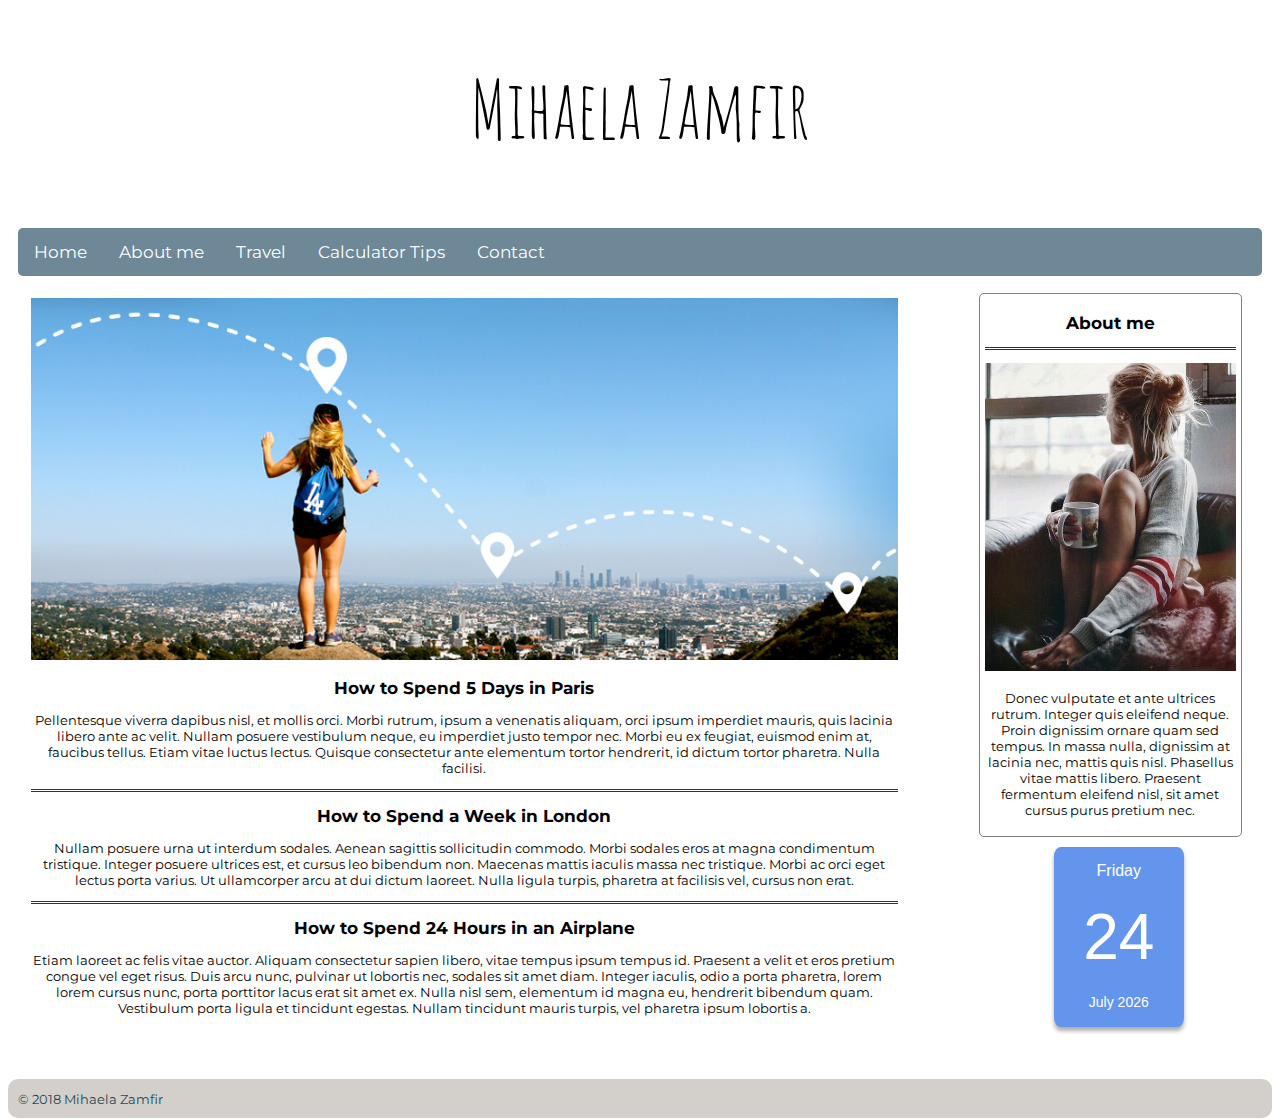
<file: Travel Blog/index.html>
<!DOCTYPE html> 

<html>
	<head>
		<title>Mihaela Zamfir</title>
		<link rel="stylesheet" href="styles/main.css">
		<link rel="shortcut icon" href="images/index.png">
		<link href="https://fonts.googleapis.com/css?family=Amatic+SC:400,700" rel="stylesheet">
		<link href="https://fonts.googleapis.com/css?family=Montserrat:400" rel="stylesheet">
		<link rel="stylesheet" href="styles/calendar.css">
		<meta name="viewport" content="width=device-width, initial-scale=1" />
		<script type="text/javascript" src="index.js"></script>
		
	</head>

	<body>

		<div id="heather" class="parent"> <!--Start Heather-->
			
			<!--title-->
			<div id="title" class= "parent" > <a href="index.html">Mihaela Zamfir</a></div>
			
			<!--Menu 1 -->
			<div class="nav">
				
				<ul>
					<li><a href="index.html">Home</a></li>
					<li><a href="aboutme.html">About me</a></li>
					<li><a href="travel.html">Travel</a></li>
					<li><a href="calculator.html">Calculator Tips</a></li>
					<li><a href="contact.html">Contact</a></li>
				</ul>
					
			</div>
		</div> 
		<div id="container">
			<div id="main-content" class="parent">
				<div id="content"> 
				<img src="images/travel-girl.jpg" alt="travel-girl" width="700px"> 
					<article>
						<h2><a href="#How to Spend 5 Days in Paris" alt="post" >How to Spend 5 Days in Paris</a></h2>
						<p>Pellentesque viverra dapibus nisl, et mollis orci. Morbi rutrum, ipsum a venenatis aliquam, orci ipsum imperdiet mauris, quis lacinia libero ante ac velit. Nullam posuere vestibulum neque, eu imperdiet justo tempor nec. Morbi eu ex feugiat, euismod enim at, faucibus tellus. Etiam vitae luctus lectus. Quisque consectetur ante elementum tortor hendrerit, id dictum tortor pharetra. Nulla facilisi.</p>
					</article>
					<hr></hr>
					<article>
						<h2><a href="#How to Spend a Week in London" alt="post" >How to Spend a Week in London</a></h2>
						<p>Nullam posuere urna ut interdum sodales. Aenean sagittis sollicitudin commodo. Morbi sodales eros at magna condimentum tristique. Integer posuere ultrices est, et cursus leo bibendum non. Maecenas mattis iaculis massa nec tristique. Morbi ac orci eget lectus porta varius. Ut ullamcorper arcu at dui dictum laoreet. Nulla ligula turpis, pharetra at facilisis vel, cursus non erat.</p>
					</article>
					<hr></hr>
					<article>
						<h2><a href="# " alt="post" >How to Spend 24 Hours in an Airplane</h2>
						<p>Etiam laoreet ac felis vitae auctor. Aliquam consectetur sapien libero, vitae tempus ipsum tempus id. Praesent a velit et eros pretium congue vel eget risus. Duis arcu nunc, pulvinar ut lobortis nec, sodales sit amet diam. Integer iaculis, odio a porta pharetra, lorem lorem cursus nunc, porta porttitor lacus erat sit amet ex. Nulla nisl sem, elementum id magna eu, hendrerit bibendum quam. Vestibulum porta ligula et tincidunt egestas. Nullam tincidunt mauris turpis, vel pharetra ipsum lobortis a. </p>
					</article>
				
			
			
				</div>
					<div id="sidebar">
						<h2 id="aboutme"> <a href="aboutme.html" style="text-decoration:none">About me</a></h2>
						<hr></hr>
						<p>
							<img src="images/coffee-girl.jpg" alt="coffee-girl"  style="text-decoration:none" />
							<br></br>
							Donec vulputate et ante ultrices rutrum. Integer quis eleifend neque. Proin dignissim ornare quam sed tempus. In massa nulla, dignissim at lacinia nec, mattis quis nisl. Phasellus vitae mattis libero. Praesent fermentum eleifend nisl, sit amet cursus purus pretium nec.
						</p>
					</div>
					<br></br>
					<div id="calendar">
						<p id="calendar-day"></p>
						<p id="calendar-date"></p>
						<p id="calendar-month-year"></p>
					</div>
			</div>
			<div id="footer" class="parent">
		
				<div id="copyright"><small>&copy; 2018 Mihaela Zamfir</small></div>
				<div id="menu2">
				
			
			</div>
		</div>
	
		
	</div>
	</body>
	

</html>
</file>
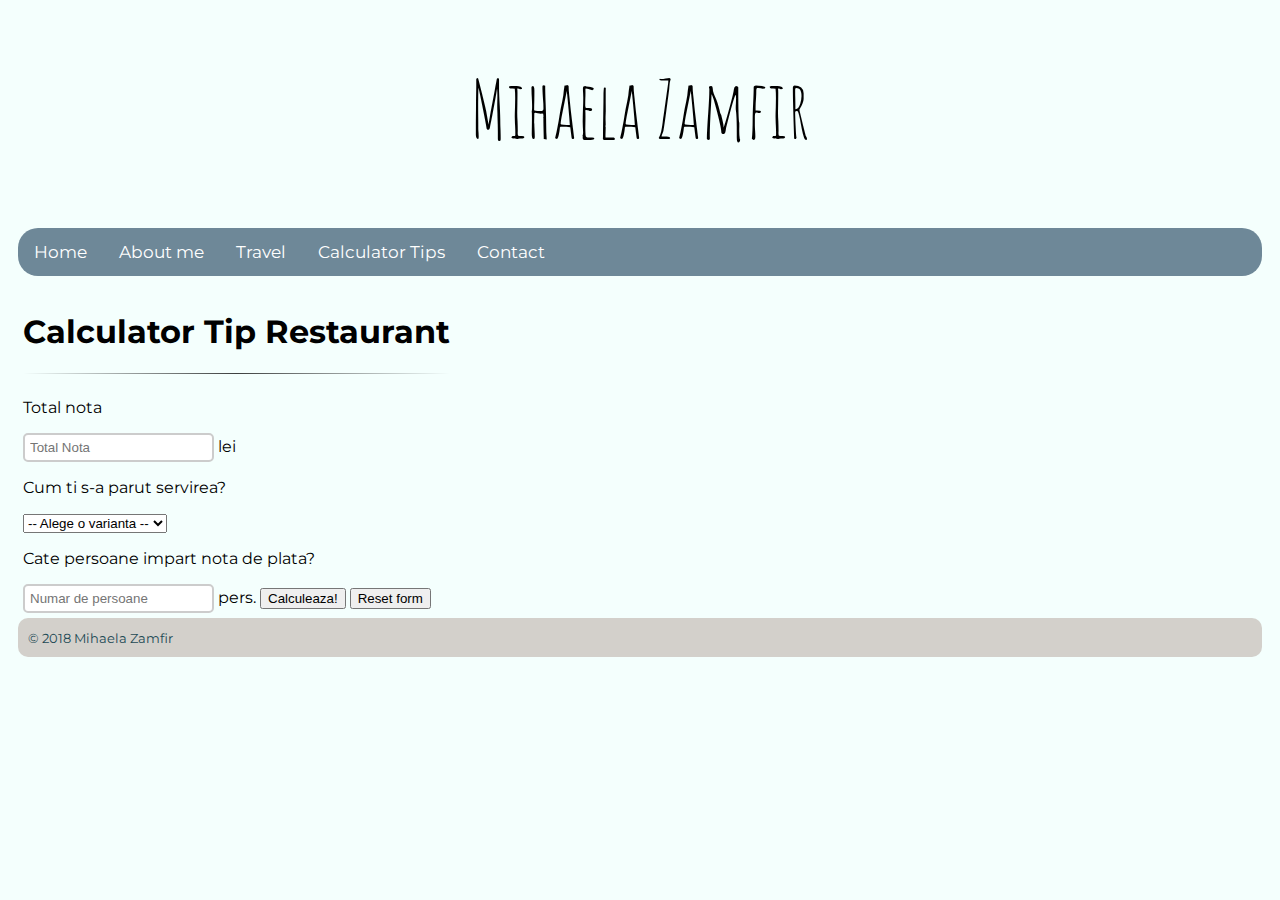
<file: Travel Blog/calculator.html>
<!DOCTYPE html>
<html>

	<head>
		<title> Calculator Tip Restaurant - Mihaela Zamfir </title>
		<title>Mihaela Zamfir</title>
		<link rel="stylesheet" href="styles/calculator.css">
		<link rel="shortcut icon" href="images/index.png">
		<link href="https://fonts.googleapis.com/css?family=Amatic+SC:400,700" rel="stylesheet">
		<link href="https://fonts.googleapis.com/css?family=Montserrat:400" rel="stylesheet">
		<meta name="viewport" content="width=device-width, initial-scale=1" />
		
	</head>
	
	<body>
		<div id="heather" class="parent">
			<!--title-->
			<div id="title" class= "parent" > <a href="#">Mihaela Zamfir</a></div>
			<!--end title-->
			
			<!--Menu 1 -->
			
			<div class="nav">
				
				<ul>
					<li><a href="index.html">Home</a></li>
					<li><a href="aboutme.html">About me</a></li>
					<li><a href="travel.html">Travel</a><li>
					<li><a href="calculator.html">Calculator Tips</a></li>
					<li><a href="contact.html">Contact</a></li>
				</ul>
					
			</div>
		<div id="main-content" class="parent">
			<div id="container">
				<h1>Calculator Tip Restaurant</h1>
				<hr></hr>
				<div id="calculator">
					<form>
						<p>Total nota</p>
						 <input id="totalnota" type="text" placeholder="Total Nota" > lei

						<p>Cum ti s-a parut servirea?</p>
						<select id="servire">
							<option  selected value="0" >-- Alege o varianta --</option>
							<option value="0.3">30&#37; &#45; Excelenta</option>
							<option value="0.2">20&#37; &#45; Foarte buna</option>
							<option value="0.15">15&#37; &#45; Ok </option>
							<option value="0.1">10&#37; &#45; Proasta</option>
							<option value="0.05">5&#37; &#45; Foarte proasta</option>
						</select>
						<p>Cate persoane impart nota de plata? </p>
						<input id="numarpersoane" type="text" placeholder="Numar de persoane"> pers.
						<button type="button" id="calculeaza">Calculeaza!</button>
						<input type="button" onclick="submit()" value="Reset form">	
					
					</form>	

			</div>
			<!--calculator end-->
			<div id="totalTip">
			<br />
			<span id="tip">0.00</span> lei
			<small id="fiecare">fiecare</small>
			</div>
			<!--totalTip end-->

		</div>
		<!--container end-->
		
		<div id="footer" class="parent">
		
			<div id="copyright"><small>&copy; 2018 Mihaela Zamfir</small></div>
			
		</div>
	
		</div>
		<script type="text/javascript" src="calculatorscripts.js"></script>
	</body>
</html>
</file>
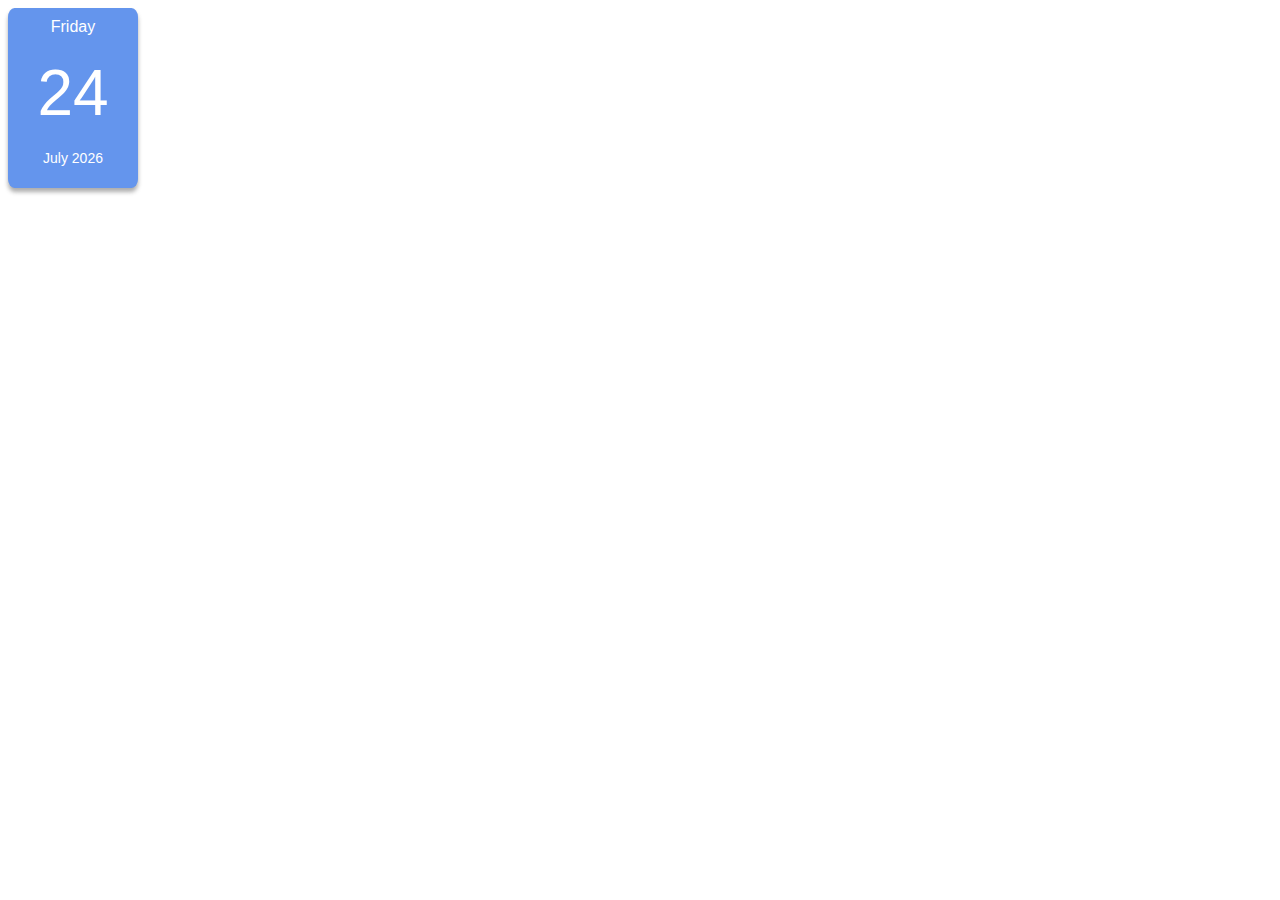
<file: Travel Blog/calendar.html>
<!DOCTYPE html>
<html>
    <head>
        <title>Calendar</title>
        <script type="text/javascript" src="calendar.js"></script>
        <link rel="stylesheet" href="styles/calendar.css">
    </head>
    <body>
        <div id="calendar">
            <p id="calendar-day"></p>
            <p id="calendar-date"></p>
            <p id="calendar-month-year"></p>
        </div>
    </body>
</html>
</file>
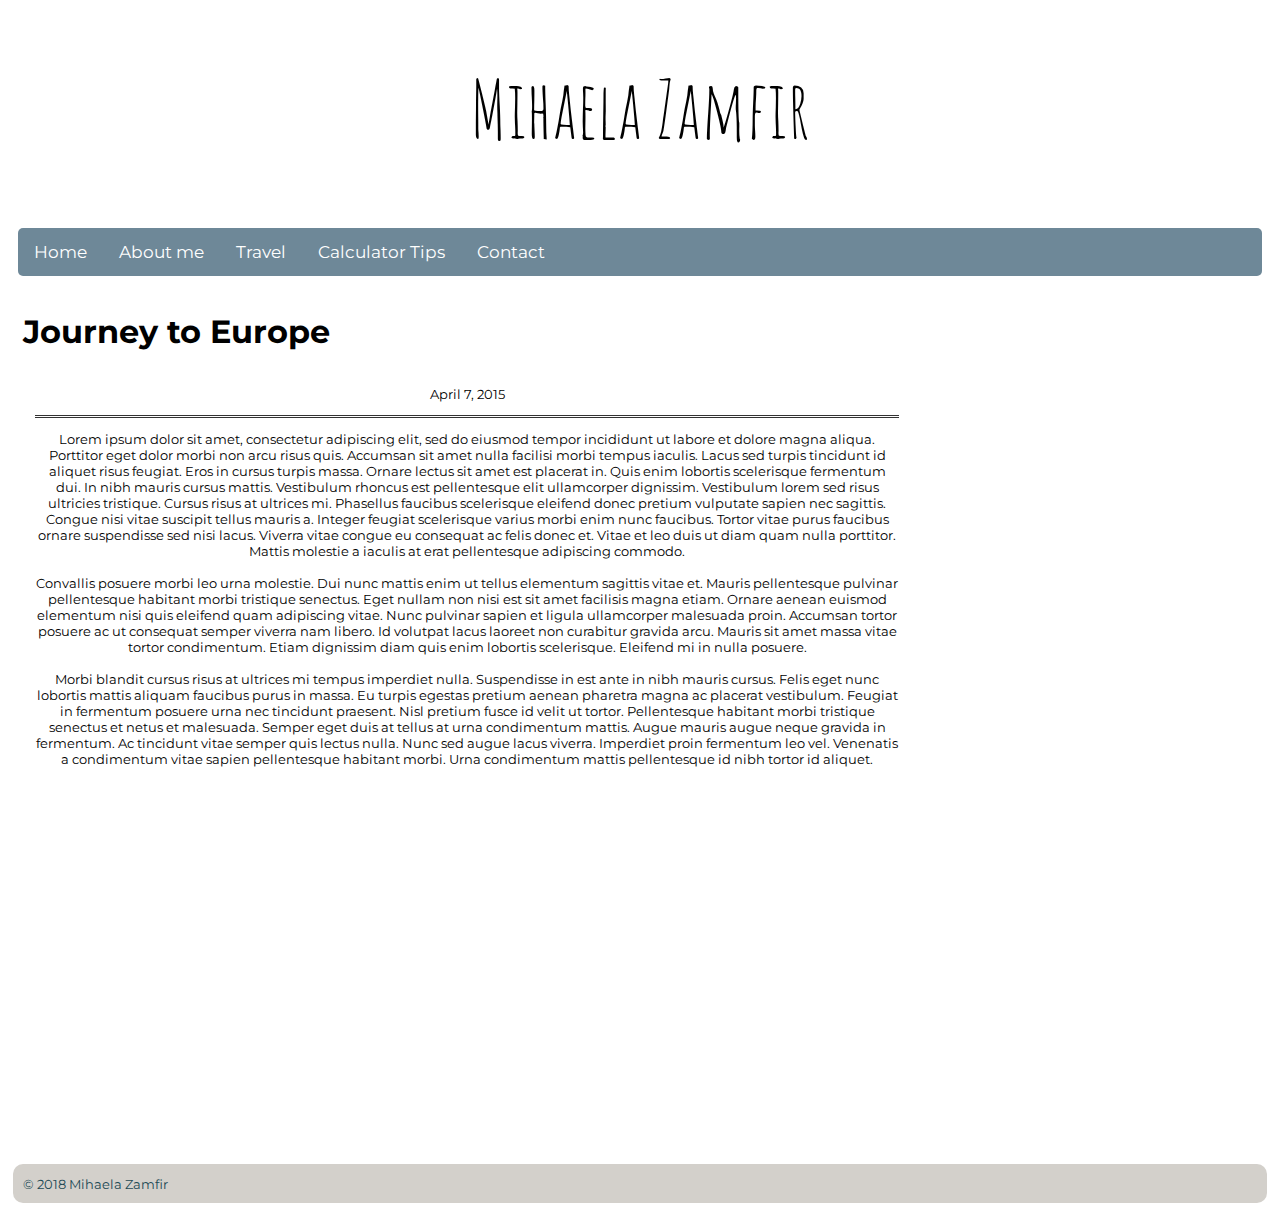
<file: Travel Blog/travel.html>
<!DOCTYPE html> 

<html>
	<head>
		<title>Mihaela Zamfir</title>
		<link rel="stylesheet" href="styles/main.css">
		<link rel="shortcut icon" href="images/index.png">
		<link href="https://fonts.googleapis.com/css?family=Amatic+SC:400,700" rel="stylesheet">
		<link href="https://fonts.googleapis.com/css?family=Montserrat:400" rel="stylesheet">
		<meta name="viewport" content="width=device-width, initial-scale=1" />
		
	</head>

	<body>

		<div id="heather" class="parent"> <!--Start Heather-->
			<!--title-->
			
			<div id="title" class= "parent" > <a href="travel.html">Mihaela Zamfir</a></div>
			
			<!--Menu 1 -->
			<div class="nav">
				
				<ul>
					<li><a href="index.html">Home</a></li>
					<li><a href="aboutme.html">About me</a></li>
					<li><a href="#travel">Travel</a></li>
					<li><a href="calculator.html">Calculator Tips</a></li>
					<li><a href="contact.html">Contact</a></li>
				</ul>
					
			</div>
			<div id="main-content" class="parent">
				<div class="container"> 
					
					<h1 class="title">Journey to Europe </h1>
					<div id="content">
						<p>April 7, 2015</p>

						<hr></hr>

						<p>Lorem ipsum dolor sit amet, consectetur adipiscing elit, sed do eiusmod tempor incididunt ut labore et dolore magna aliqua. Porttitor eget dolor morbi non arcu risus quis. Accumsan sit amet nulla facilisi morbi tempus iaculis. Lacus sed turpis tincidunt id aliquet risus feugiat. Eros in cursus turpis massa. Ornare lectus sit amet est placerat in. Quis enim lobortis scelerisque fermentum dui. In nibh mauris cursus mattis. Vestibulum rhoncus est pellentesque elit ullamcorper dignissim. Vestibulum lorem sed risus ultricies tristique. Cursus risus at ultrices mi. Phasellus faucibus scelerisque eleifend donec pretium vulputate sapien nec sagittis. Congue nisi vitae suscipit tellus mauris a. Integer feugiat scelerisque varius morbi enim nunc faucibus. Tortor vitae purus faucibus ornare suspendisse sed nisi lacus. Viverra vitae congue eu consequat ac felis donec et. Vitae et leo duis ut diam quam nulla porttitor. Mattis molestie a iaculis at erat pellentesque adipiscing commodo.
						<br></br>
						Convallis posuere morbi leo urna molestie. Dui nunc mattis enim ut tellus elementum sagittis vitae et. Mauris pellentesque pulvinar pellentesque habitant morbi tristique senectus. Eget nullam non nisi est sit amet facilisis magna etiam. Ornare aenean euismod elementum nisi quis eleifend quam adipiscing vitae. Nunc pulvinar sapien et ligula ullamcorper malesuada proin. Accumsan tortor posuere ac ut consequat semper viverra nam libero. Id volutpat lacus laoreet non curabitur gravida arcu. Mauris sit amet massa vitae tortor condimentum. Etiam dignissim diam quis enim lobortis scelerisque. Eleifend mi in nulla posuere.
						<br></br>
						Morbi blandit cursus risus at ultrices mi tempus imperdiet nulla. Suspendisse in est ante in nibh mauris cursus. Felis eget nunc lobortis mattis aliquam faucibus purus in massa. Eu turpis egestas pretium aenean pharetra magna ac placerat vestibulum. Feugiat in fermentum posuere urna nec tincidunt praesent. Nisl pretium fusce id velit ut tortor. Pellentesque habitant morbi tristique senectus et netus et malesuada. Semper eget duis at tellus at urna condimentum mattis. Augue mauris augue neque gravida in fermentum. Ac tincidunt vitae semper quis lectus nulla. Nunc sed augue lacus viverra. Imperdiet proin fermentum leo vel. Venenatis a condimentum vitae sapien pellentesque habitant morbi. Urna condimentum mattis pellentesque id nibh tortor id aliquet.
						<br></br>
						<div class="iframe-container">
						<iframe class="video" width="560" height="315" src="https://www.youtube.com/embed/fWydEjyNsQY" frameborder="0" allow="autoplay; encrypted-media" allowfullscreen></iframe>
						</div>
					
						</p>
					</div>
				</div>
			</div>
			<div id="footer" class="parent">
		
				<div id="copyright"><small>&copy; 2018 Mihaela Zamfir</small></div>
				<div id="menu2">
				
			
			</div>
			
		</div> 
	
	
		
	</body>
	

</html>
</file>
<file: Travel Blog/styles/main.css>
div {
	box-sizing: border-box;
	float: left;
	
}


.parent {
	margin-bottom: 2px;
	border: none;
	padding: 5px;
	width: 100%;
	font-family: 'Montserrat', sans-serif;
	
}

.parent>div {
	padding: 5px;
}

#logo {
	margin-bottom: 5px;
	border: none;
}

#title {
	max-width: 100%;
	margin-top: 40px;
	margin-bottom: 70px;
	float: right;
	width: 100%;
	height: 100px;
	font-family: 'Amatic SC', cursive;
	font-size: 80px;
	border: none;
	text-align: center;
	
	
}
img {
	 width: 100%;
    height: auto;
}
@media (max-width: 750px) {
/* Styles for screen with max width of 720px */
header {
        height: auto;
    }
    #title {
        margin: 0;
        font-size: 40px;
    }
}
@media (max-width: 320px) {
/* Styles for screen with max width of 320px */
header {
        height: auto;
    }
    #title {
        margin: 0;
        font-size: 40px;
    }
}
.nav {
	width: 100%;
	border: none;
}
 
ul {
	border-radius: 5px;
    list-style-type: none;
    margin: 0;
    padding: 0;
    overflow: hidden;
    background-color: #6E8898;
	text-align: center;
	
}
li {
	float: left;  
	position: relative; 
}
 a {
	 text-decoration: none;
	 color: black;
 }
li a {
    display: inline-block;
	text-align: center;
    color: #fff;
    padding: 14px 16px;
	font-size: 17px;
	
	
}
li a:hover {
    background-color: #2E5266;
}

@media (max-width: 510px) {
 ul li {
      width: 100%;
	
}
}

@media (max-width: 280px) {
 ul li {
      width: 100%;
	
}
}

#menu > li ul {
	position: absolute;
	left: -1px;
	top: 27px;
	width: 150px;
	display: none;
	padding-top: 10px;
}

#menu > li:hover ul {
	display: block;
}

#menu > li ul > li {
	border-top: 1px solid black;
	border-left: 1px solid black;
	border-right: 1px solid black;
}

#sidebar {
	float: right;
	width: 21%;	
	margin-right: 2%;
	margin-left: 2%;
	border: 1px solid grey;
	border-radius: 5px;
	

}


#content {
	width: 70%;
	margin-left: 1%;
	margin-right: 2%;	
	margin-bottom:3%;
}

@media (max-width: 732px){
	.parent > div {
		width: 100%!important;
		float: left!important;
	}
	
	#sidebar, #copyright, #calendar{
		margin-bottom: 5px;
	}
	
	
	#content {
		margin-left: 0;
	}

}


h2 {

	font-family: 'Montserrat', sans-serif;
	text-align: center;
	font-size: 17px;

	
}

p {
	font-family: 'Montserrat', sans-serif;
	font-size: 13px;
	text-align: center;
}

hr {
    overflow: visible; /* For IE */
    padding: 0;
    border: none;
    border-top: medium double #333;
    color: #333;
    text-align: center;
}
hr:after {
    display: inline-block;
    position: relative;
    top: -0.7em;
    font-size: 1.5em;
    padding: 0 0.25em;
    background: white;
	
}

#calendar{
    width: 130px;
    height: 180px;
    background-color: cornflowerblue;
    color: #fff;
    border-radius: 5%;
    box-shadow: 0 4px 4px 0 rgba(50, 50, 50, 0.4);
	margin-top: 10px;
	
	margin-right: 2%;
	margin-left: 10%;
}
@media (max-width: 732px){
	#calendar {
		margin-right: 2%;
		margin-left: 2%;
	}
}

#calendar>p{
    font-family: Verdana, Arial, sans-serif;
    padding: 10px 0;
    margin: 0;
    color: #fff;
    text-align: center;
}

#calendar-day{
    font-size: 16px;
}

#calendar-month-year{
    font-size: 14px;
}

#calendar-date{
    font-size: 64px;
    padding-top: 10px;
    padding-bottom: 0;
}

#footer {
    position: relative;
    left: 0;
    bottom: 0;
    width: 100%;
    background-color: #D3D0CB;
    color: #1C4954;
    text-align: center;
	border-radius: 10px;
}
</file>
<file: Travel Blog/styles/calendar.css>
#calendar{
    width: 130px;
    height: 180px;
    background-color: cornflowerblue;
    color: #fff;
    border-radius: 5%;
    box-shadow: 0 4px 4px 0 rgba(50, 50, 50, 0.4);
}

#calendar>p{
    font-family: Verdana, Arial, sans-serif;
    padding: 10px 0;
    margin: 0;
    color: #fff;
    text-align: center;
}

#calendar-day{
    font-size: 16px;
}

#calendar-month-year{
    font-size: 14px;
}

#calendar-date{
    font-size: 64px;
    padding-top: 10px;
    padding-bottom: 0;
}
</file>
<file: Travel Blog/styles/calculator.css>
html{
	background: #f4fffd;
}
 

div {
	box-sizing: border-box;
	float: left;
	
}

.parent {
	margin-bottom: 2px;
	border: none;
	padding: 5px;
	width: 100%;
	font-family: 'Montserrat', sans-serif;
	
}

.parent>div {
	padding: 5px;
}

#logo {
	margin-bottom: 5px;
	border: none;
}

html{
	background: #f4fffd;
}
 

div {
	box-sizing: border-box;
	float: left;
	
}

.parent {
	margin-bottom: 10px;
	border: none;
	padding: 5px;
	width: 100%;
	font-family: 'Montserrat', sans-serif;
	
}

.parent>div {
	padding: 5px;
}

#logo {
	margin-bottom: 5px;
	border: none;
}

#title {
	max-width: 100%;
	margin-top: 40px;
	margin-bottom: 70px;
	float: right;
	width: 100%;
	height: 100px;
	font-family: 'Amatic SC', cursive;
	font-size: 80px;
	border: none;
	text-align: center;	
}
@media (max-width: 480px) {
/* Styles for screen with max width of 480px */
header {
        height: auto;
    }
    #title {
        margin: 0;
        font-size: 30px;
    }
}
@media (max-width: 320px) {
/* Styles for screen with max width of 320px */
header {
        height: auto;
    }
    #title {
        margin: 0;
        font-size: 40px;
    }
}
.nav {
	width: 100%;
	border: none;
}
 
ul {
	border-radius: 20px;
    list-style-type: none;
    margin: 0;
    padding: 0;
    overflow: hidden;
    background-color: #6E8898;
	text-align: center;
	
}
li {
 float: left;    
}

a {
	 text-decoration: none;
	 color: black;
 }
li a {
    display: inline-block;
	text-align: center;
    color: #fff;
    padding: 14px 16px;
	font-size: 17px;
	
	
}
li a:hover {
    background-color: #2E5266;
}
@media (max-width: 410px) {
 ul li {
      width: 100%;
	
}
}

@media (max-width: 280px) {
 ul li {
      width: 100%;
	
}
}

#content {
	font-size: 12px;
	}
#contact {
	font-size: 20px;
	}
input[type=text] {
    padding:5px; 
    border:2px solid #ccc; 
    -webkit-border-radius: 5px;
    border-radius: 5px;
}

input[type=text]:focus {
    border-color:#333;
}
textarea {
  border:2px solid #ccc; 
  padding: 5px;
  -webkit-border-radius: 5px;
   border-radius: 5px;
   width: 400px;
	height: 150px;
}
@media (max-width: 410px){
	textarea{
		width: 150px;
		height: 50px;
		}
}
input[type=submit] {
    padding:5px 15px; 
    background:#ccc; 
    border:0 none;
    cursor:pointer;
    -webkit-border-radius: 5px;
    border-radius: 5px; 
}
h1 {
	text-align: center;
}

hr { 
	border: 0;
    height: 1px;
    background-image: linear-gradient(to right, rgba(0, 0, 0, 0), rgba(0, 0, 0, 0.75), rgba(0, 0, 0, 0));
}
#footer {
    position: relative;
    left: 0;
    bottom: 0;
    width: 100%;
    background-color: #D3D0CB;
    color: #1C4954;
    text-align: center;
	border-radius: 10px;
}
</file>
